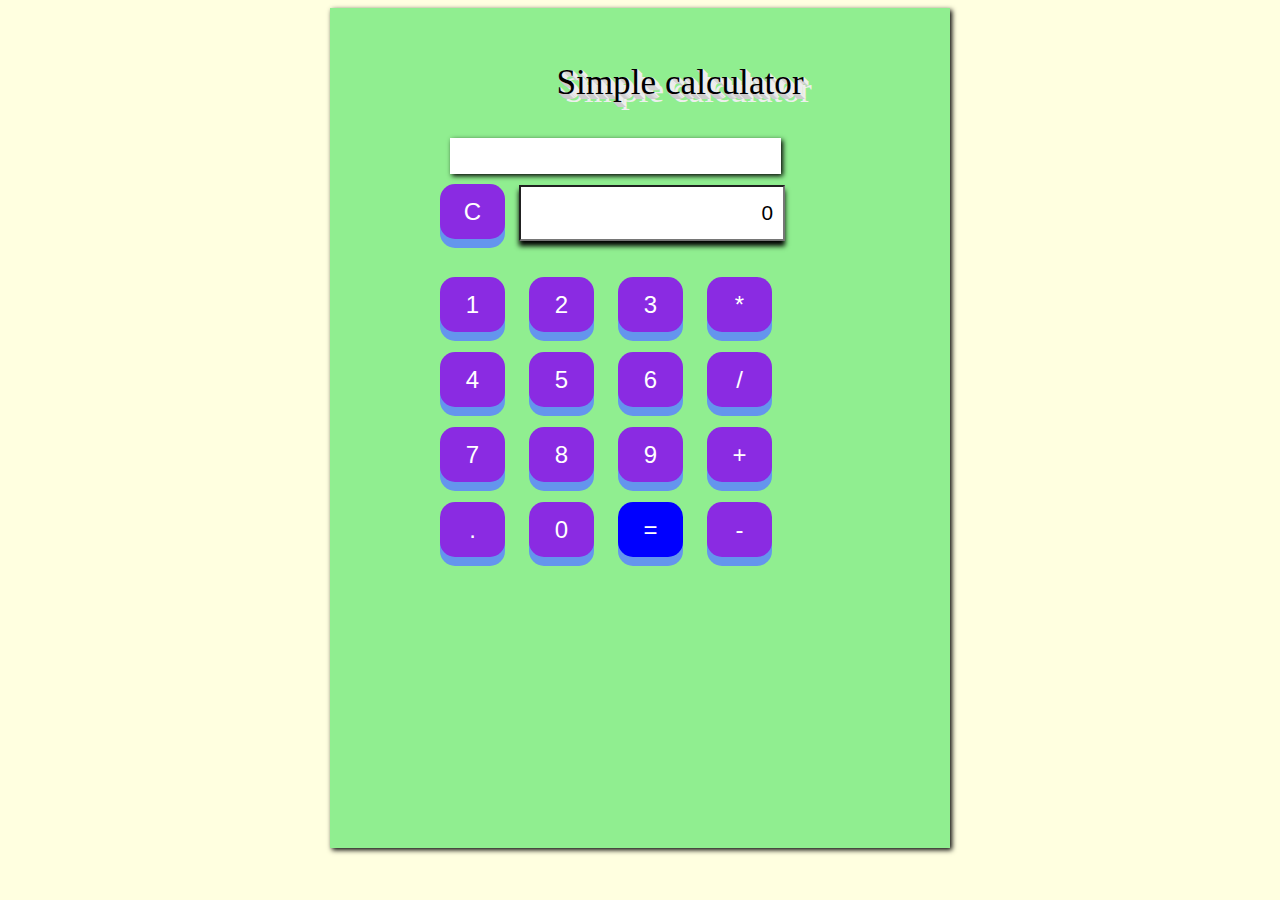
<file: ass4/index.html>
<!DOCTYPE html>
<html>
  <head>
    <meta charset="utf-8">
    <title></title>
    <script src="index1.js"></script>
    <style>
    body
    {
      background-color: lightyellow;
    }
      input[type=text]{
      background-color: white;
      color:black;
      width: 250px;
      height: 50px;
      padding-right: 10px;
      font-size: 130%;
      outline: none;
      box-shadow: 0px 5px 5px black;
    }
    p{
      text-align: center;
      font-size: 220%;
      text-shadow: 1px 0px #eee, 0px 1px #ccc,
                   2px 1px #eee, 1px 2px #ccc,
                   3px 2px #eee, 2px 3px #ccc,
                   4px 3px #eee, 3px 4px #ccc,
                   5px 4px #eee, 4px 5px #ccc,
                   8px 8px #eee;

    }
   button {
   margin: 10px;
   font-size: 24px;
   cursor: pointer;
   text-align: center;
   outline: none;
   color: white;
   background-color:blueviolet;
   border: none;
   width:65px;
   height: 55px;
   border-radius: 15px;
   box-shadow: 0 9px cornflowerblue;
 }

 button:hover {background-color:crimson
 }

 button:active {
   background-color: #3e8e41;
   box-shadow: 0 5px #666;
   transform: translateY(4px);
 }
    </style>

  </head>
  <body>
    <audio id="audio" src="but2.mp3" autostart="false" ></audio>
    <div style="margin:auto;width:500px;height:800px;padding:20px;
    background-color:lightgreen;padding-left:100px;box-shadow:2px 2px 5px black;">
    <p>Simple calculator</p>


    <input readonly type="text"style="width:315px;margin-left:20px;
    height:30px;border:2px solid transparent;
    box-shadow:2px 2px 5px black;text-align:right;"
    id="show"><br>

    <button  onclick="setc()">C</button>
    <input type="text" readonly id="number" value="0" style="text-align:right;">
    <br><br>

    <button  onclick="setvalue('1')">1</button>
    <button  onclick="setvalue('2')">2</button>
    <button onclick="setvalue('3')">3</button>
    <button  onclick="setop('*')">*</button>

    <br>
    <button  onclick="setvalue('4')">4</button>
    <button  onclick="setvalue('5')">5</button>
    <button  onclick="setvalue('6')">6</button>
    <button  onclick="setop('/')">/</button>
<br>
    <button  onclick="setvalue('7')">7</button>
    <button  onclick="setvalue('8')">8</button>
    <button  onclick="setvalue('9')">9</button>
    <button  onclick="setop('+')">+</button><br>
    <button  onclick="setvalue('.')">.</button>
    <button  onclick="setvalue('0')">0</button>
    <button style="background-color:blue;" id="but=" onclick="setshow()">=</button>
    <button  onclick="setop('-')">-</button><br>

  </div>
  </body>
</html>
</file>
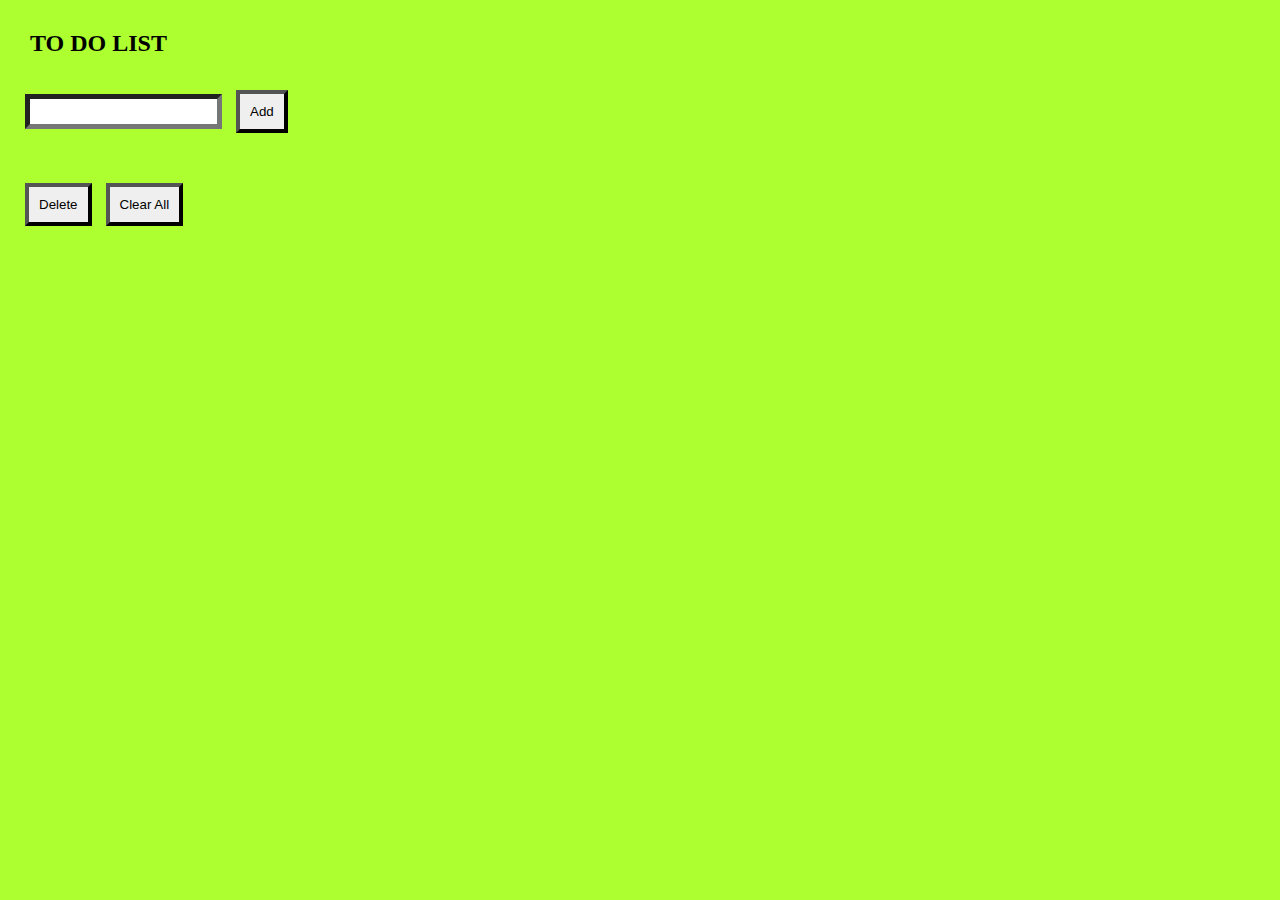
<file: ass5/index.html>
<!DOCTYPE html>
<html>
  <head>
    <meta charset="utf-8">
    <title>To Do List</title>
  </head>
  <link rel="stylesheet" href="Todo.css" media="screen" title="no title" charset="utf-8">
  <body>

    <h1 id="heading">TO DO LIST</h1>
	  <br>
    <input type="text" name="Work" value="" id="Work">
    <button type="button" name="Add_button" class="Button" id="Add_button" onclick="AddTodo()">Add</button>
    <div class="my_list">
      <ol id = "list">

      </ol>

    </div>

<button type="button" name="Delete_button" id="Delete_button" class="Button" onclick="D()">Delete</button>
<button type="button" name="Clear_button" id="Clear_button" class="Button" onclick="Clear()">Clear All</button>
<script src="Todo.js">

</script>
  </body>
</html>
</file>
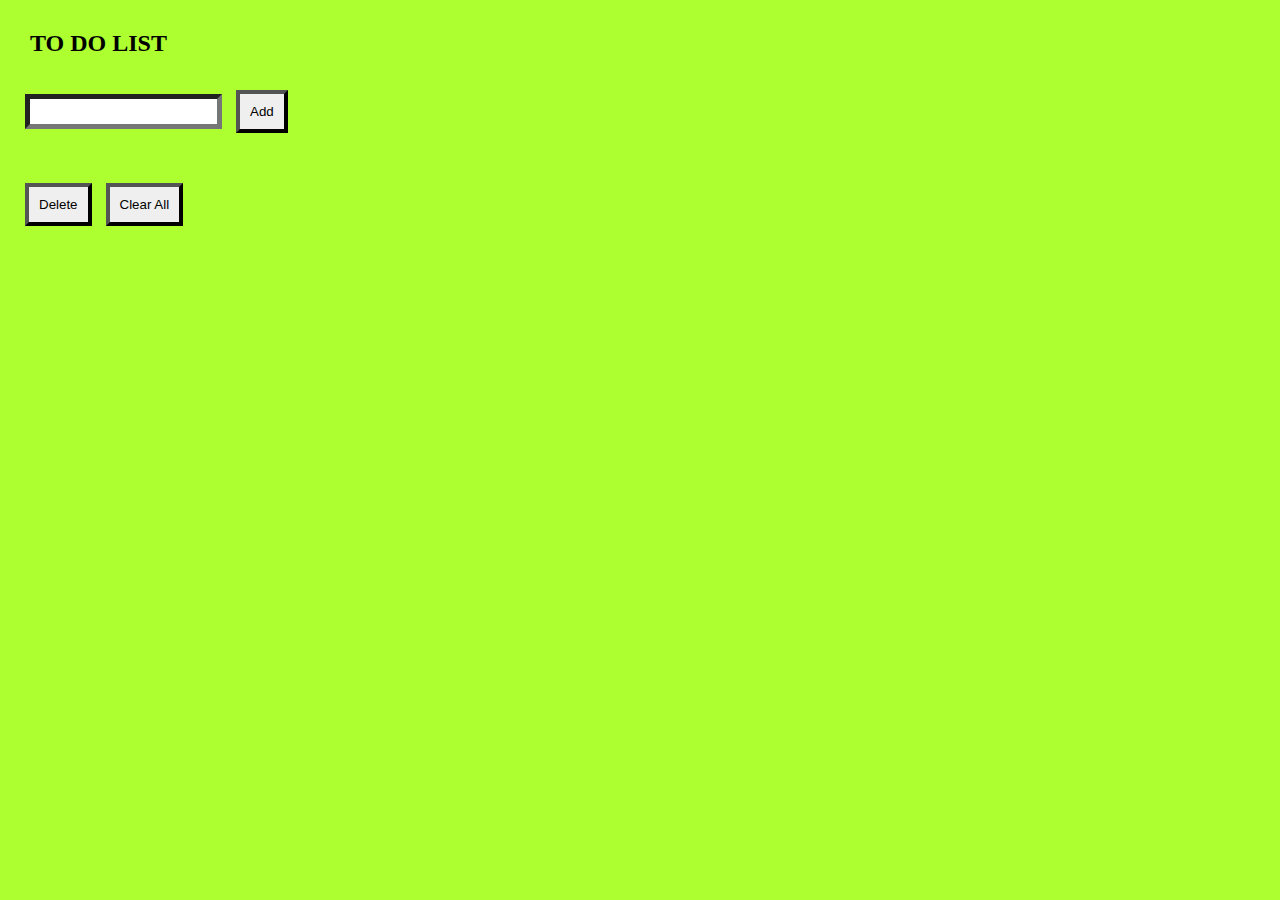
<file: ass6/index.html>
<!DOCTYPE html>
<html>
  <head>
    <meta charset="utf-8">
    <title>To Do List</title>
  </head>
  <link rel="stylesheet" href="Todo.css" media="screen" title="no title" charset="utf-8">
  <body>

    <h1 id="heading">TO DO LIST</h1>
	  <br>
    <input type="text" name="Work" value="" id="Work">
    <button type="button" name="Add_button" class="Button" id="Add_button">Add</button>
    <div class="my_list">
      <ol id = "list">


      </ol>

    </div>

<button type="button" name="Delete_button" id="Delete_button" class="Button" >Delete</button>
<button type="button" name="Clear_button" id="Clear_button" class="Button">Clear All</button>

	 <script src="jquery.js"></script>

<script type="text/javascript" src="Todo.js">

</script>
  </body>
</html>
</file>
<file: ass5/Todo.css>
*
{
	margin: 5px;
	padding: 5px;
}

body
{
	background-color:greenyellow;
}

#heading
{
	font-size:150%;
	font-weight: 800;
}

#caption
{
	text-decoration: underline;
	font-size: 4em;
	text-align: center;
	font-family: cursive;
	color: darkcyan;
}

#Work
{
	border-width:5px;
}
#Work:focus
{
	background-color: lightblue;
}
.Button
{
	padding: 10px;
	border-width: 4px;
	box-sizing: border-box;
}
#Delete_button
{
	padding: 10px;
	border-width: 4px;
	box-sizing: border-box;
}

#Clear_button
{
	padding: 10px;
	border-width: 4px;
	box-sizing: border-box;
}
#list
{
	font-size: 130%;
	margin-left: 15px;

}
input[type=checkbox]
{
	padding: 8px;
	margin-left: 10px;
}
</file>
<file: ass6/Todo.css>
*
{
	margin: 5px;
	padding: 5px;
}

body
{
	background-color:greenyellow;
}

#heading
{
	font-size:150%;
	font-weight: 800;
}

#caption
{
	text-decoration: underline;
	font-size: 4em;
	text-align: center;
	font-family: cursive;
	color: darkcyan;
}

#Work
{
	border-width:5px;
}
#Work:focus
{
	background-color: lightblue;
}
.Button
{
	padding: 10px;
	border-width: 4px;
	box-sizing: border-box;
}
#Delete_button
{
	padding: 10px;
	border-width: 4px;
	box-sizing: border-box;
}

#Clear_button
{
	padding: 10px;
	border-width: 4px;
	box-sizing: border-box;
}
#list
{
	font-size: 130%;
	margin-left: 15px;

}
input[type=checkbox]
{
	padding: 8px;
	margin-left: 10px;
}
</file>
